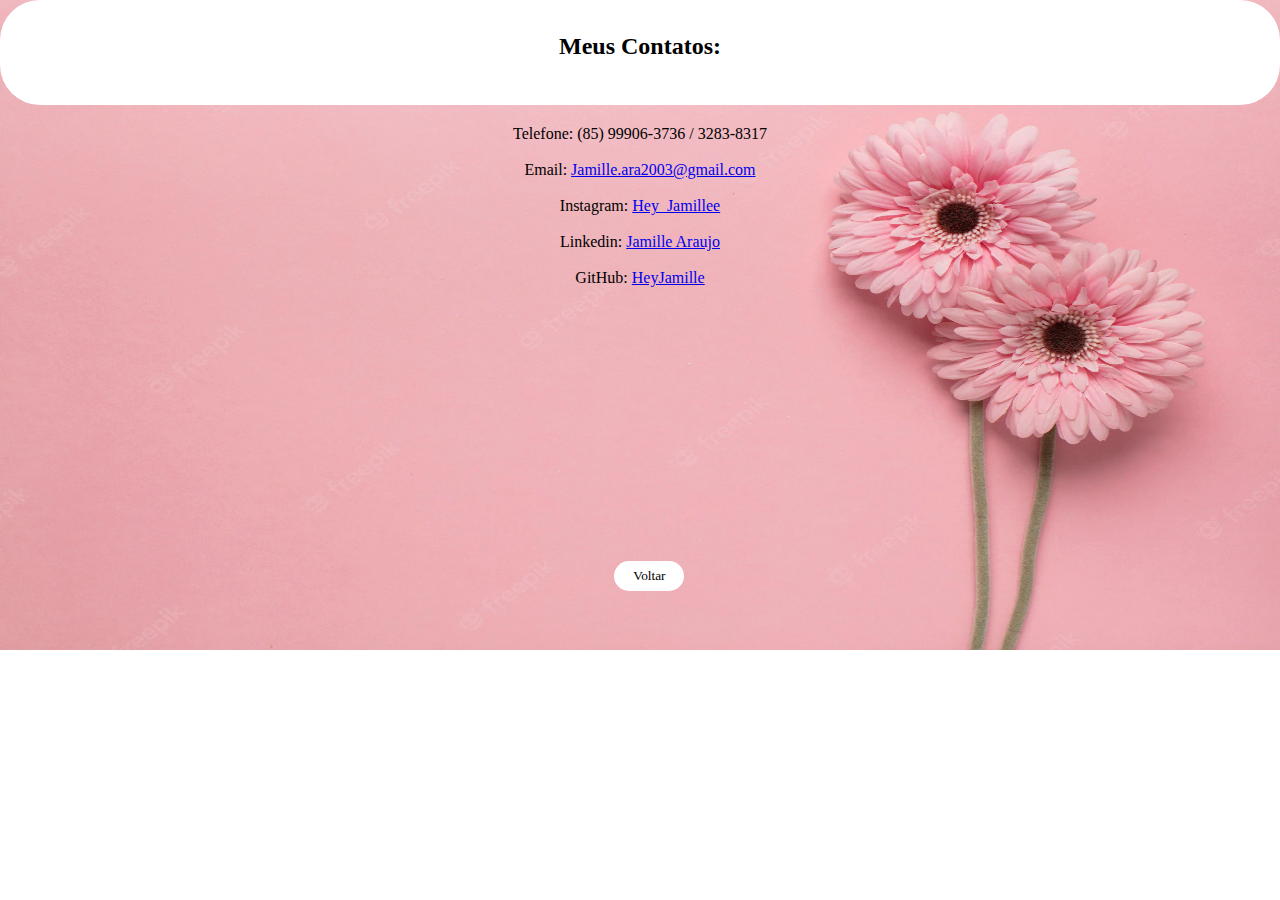
<file: contato.html>
<!DOCTYPE html>

<html>
  <meta charset="utf-8">
  <title>Contatos</title>
  <link href="style2.css" rel="stylesheet" 
  type="text/css" />
</html>

<body>
  <h2><span>Meus Contatos:</span></h2>
  <ul id="contatos">
    <li>Telefone: (85) 99906-3736 / 3283-8317</li><br>
    <li>Email:
    <a href="https://mail.google.com/mail/u/0/?
    pli=1#inbox?compose=new">
    Jamille.ara2003@gmail.com</li><br>
    </a>
    <li>Instagram:
    <a href="https://www.instagram.com/hey_jamillee/">
    Hey_Jamillee</li><br>
    </a>
    <li>Linkedin: 
    <a href="https://www.linkedin.com/in/jamille-
    araujo-1060a01a3/">
    Jamille Araujo</li><br>
    </a>
    <li>GitHub: 
    <a href="https://github.com/HeyJamille">
    HeyJamille</li><br>
    </a>
  </ul>

  <a href="index.html"><button>Voltar</button></a>
  

  

  
</body>
</file>
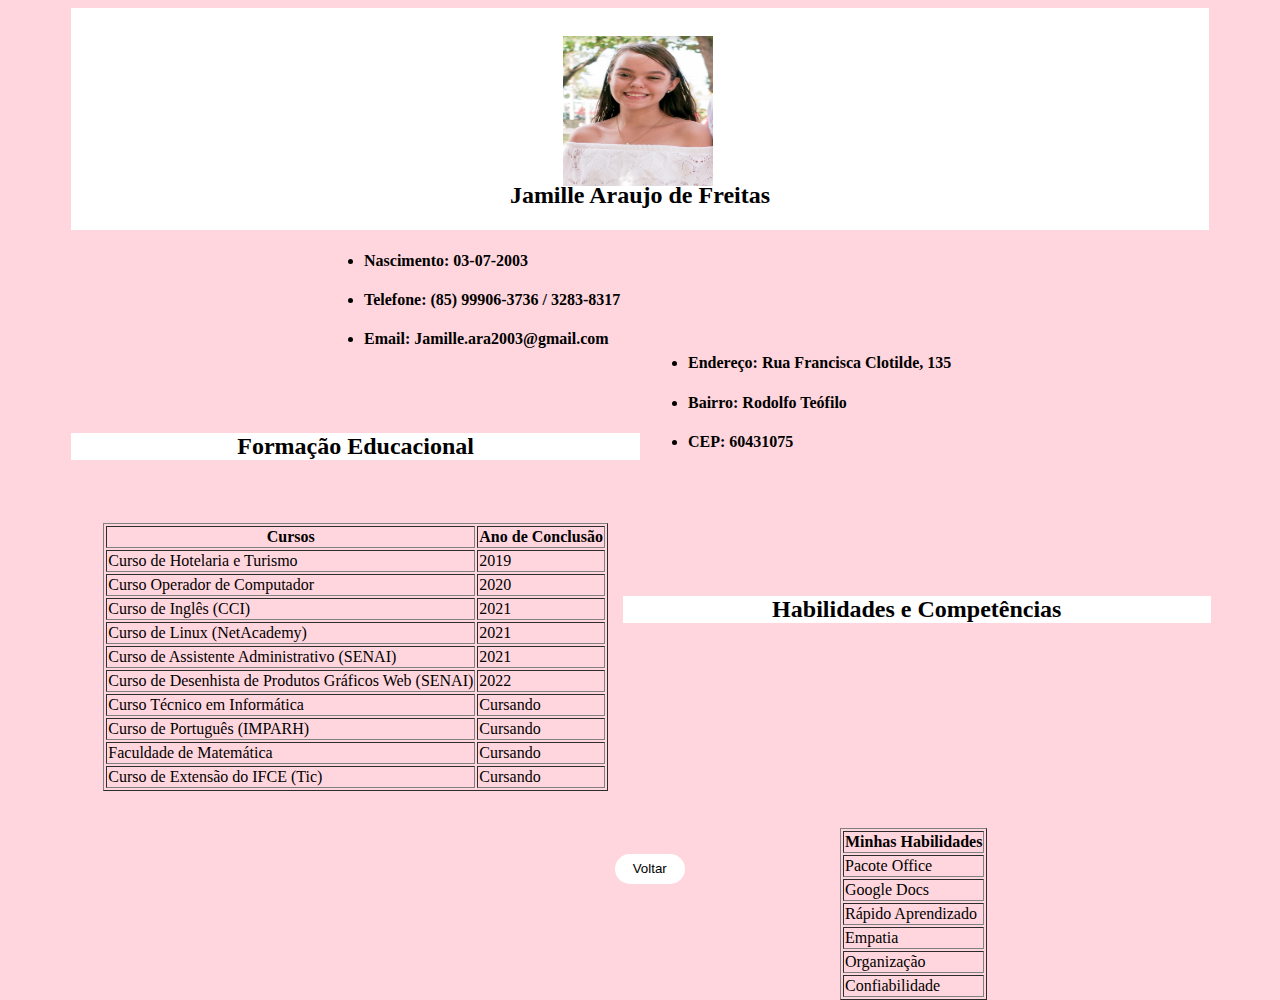
<file: curriculo.html>
<!DOCTYPE html>
<html lang="pt">
  <head>
    <link rel="stylesheet" type="text/css" 
    href="styleCurriculo.css"/>
    <title>Currículo</title>
  </head>
  <body>    

    <div class="fundo">
    <h2 id="corFonte">Jamille Araujo de Freitas</h2>
    </div>
    
    <div class="img">
    <img src="img.html/Foto Jamille.jpeg" alt="foto"    
    style="width:150px; height:150px;">
    </div>

    <div class="dados">
    <ul>
      <li><h4>Nascimento: 03-07-2003</h4></li>
      <li><h4>Telefone: (85) 99906-3736 / 3283-8317
      </h4></li>
      <li><h4>Email: 
      Jamille.ara2003@gmail.com</h4></li>
    </ul>
    </div>

    <div class="dados2">
    <ul>
      <li><h4>Endereço: Rua Francisca Clotilde, 
      135
      </h4></li>
      <li><h4>Bairro: Rodolfo Teófilo</h4></li>
      <li><h4>CEP: 60431075</h4></li>
    </ul>
    </div>

    <h2 id="corFonte2">Formação Educacional</h2>

    <div class="tabela">
    <center>
    <table border "ipx">
      <tr>
        <th>Cursos</th>
        <th>Ano de Conclusão</th>
      </tr>
      <tr>
        <td>Curso de Hotelaria e Turismo</td>
        <td>2019</td>
      </tr>
      <tr>
        <td>Curso Operador de Computador</td>
        <td>2020</td>
      </tr>
      <tr>
        <td>Curso de Inglês (CCI)</td>
        <td> 2021</td>
      </tr>
      <tr>
        <td>Curso de Linux (NetAcademy)</td>
        <td>2021</td>
      </tr>
      <tr>
        <td>Curso de Assistente Administrativo (SENAI)          </td>
        <td>2021</td>
      </tr>
      <tr>
        <td>Curso de Desenhista de Produtos Gráficos             Web (SENAI)</td>
        <td> 2022</td>
      </tr>
      <tr>
        <td>Curso Técnico em Informática</td>
        <td>Cursando</td>
      </tr>
      <tr>
        <td>Curso de Português (IMPARH)</td>
        <td>Cursando</td>
      </tr>
      <tr>
        <td>Faculdade de Matemática</td>
        <td>Cursando</td>
      </tr>
      <tr>
        <td>Curso de Extensão do IFCE (Tic)</td>
        <td>Cursando</td>
      </tr>
    </table>
    </center>
    </div>

    <div class="tituloTabela2">
    <center>
    <h2 id="corFonte2">Habilidades e Competências</h2>
    </center>
    </div>
    
    <div class="tabela2">
    <center>
    <table border "ipx">
      <div style="float: left">
      <tr>
        <th>Minhas Habilidades</th>
      </tr>
      <tr>
        <td>Pacote Office</td>
      </tr>
      <tr>
        <td>Google Docs</h4></li>
      </tr>
      <tr>
        <td>Rápido Aprendizado</td>
      </tr>
      <tr>
        <td>Empatia</td>
      </tr>  
      <tr>
        <td>Organização</td>
      </tr>
      <tr>
        <td>Confiabilidade</td>
      </tr>
    </table>
    </center>
    </div>

    <a href="index.html"><button>Voltar</button></a>
        
  </body>
</html>
</file>
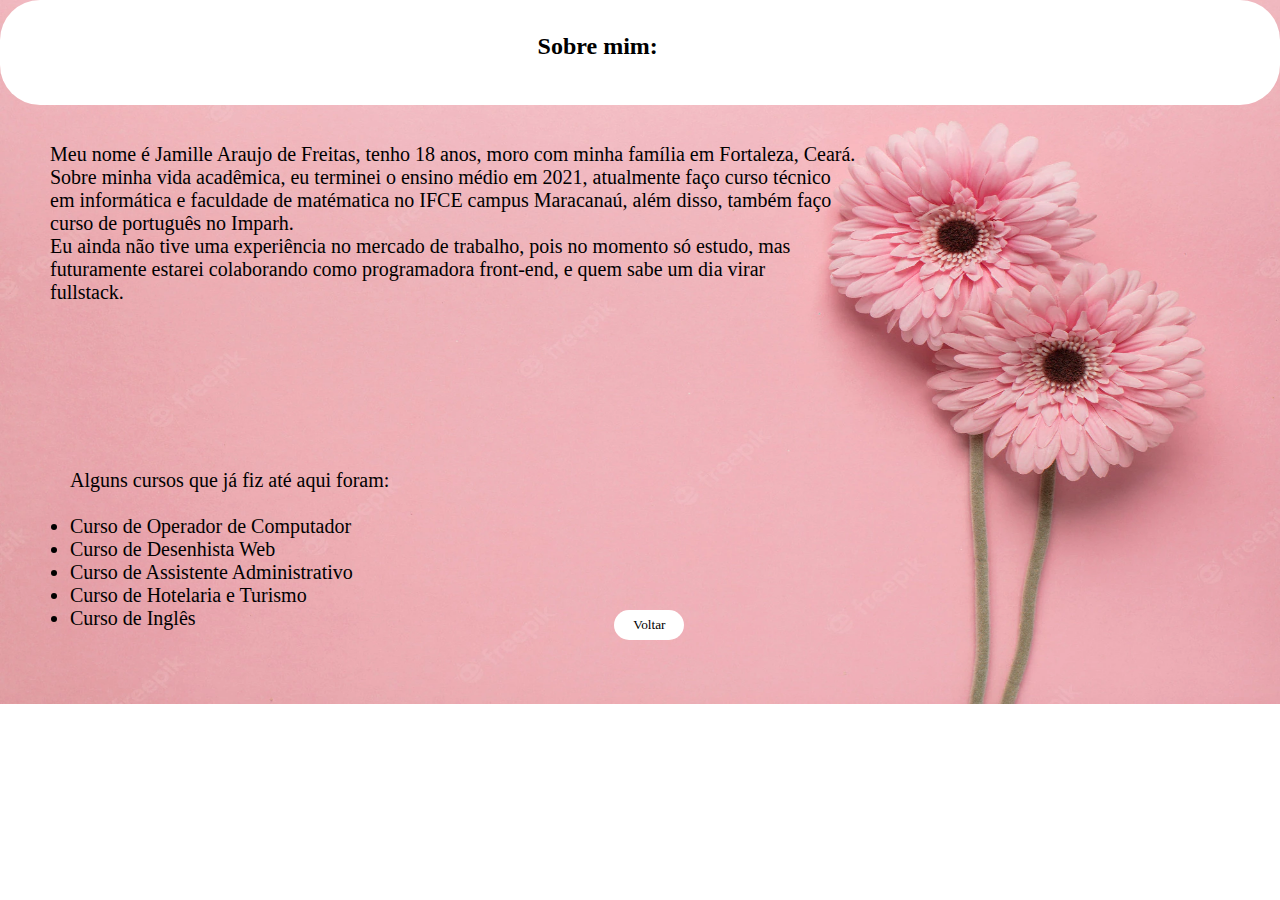
<file: sobreMim.html>
<!DOCTYPE html>

<html>
  <meta charset="utf-8">
  <title>Sobre Mim</title>
  <link href="style2.css" rel="stylesheet" 
  type="text/css" />
</html>

<body>
  <h2><span id="sobreMim">Sobre mim:</span></h2>
  <br><p>Meu nome é Jamille Araujo de Freitas, tenho 18 anos, moro com minha família em Fortaleza, Ceará.<br>Sobre minha vida acadêmica, eu terminei o ensino médio em 2021, atualmente faço curso técnico<br>em informática e faculdade de matématica no IFCE campus Maracanaú, além disso, também faço<br>curso de português no Imparh.<br>Eu ainda não tive uma experiência no mercado de trabalho, pois no momento só estudo, mas<br>futuramente estarei colaborando como programadora front-end, e quem sabe um dia virar <br>fullstack.</p>
  <span id="parag">Alguns cursos que já fiz até aqui 
    foram:<br><br>
    <ul>
      <li>Curso de Operador de Computador</li>
      <li>Curso de Desenhista Web</li>
      <li>Curso de Assistente Administrativo</li>
      <li>Curso de Hotelaria e Turismo</li>
      <li>Curso de Inglês</li>
    </ul>
  </span>

  <a href="index.html"><button>Voltar</button></a>

</body>
</file>
<file: style2.css>
*{
  margin: 0;
  padding: 0;
  font-family: Georgia;
}

body{
  background-image: url("img.css/plano de fundo6.webp");
  background-size: 100% 110%;
  background-repeat: no-repeat;
}
  
h2{
  position: relative;
  background-color: white;
  border-radius: 40px;
  height: 72px;
  text-align: center;
  padding-top: 33px;
}

#sobreMim{
  position: absolute;
  top: 33px;
  left: 42%;
}

#contatos{
  margin-top: 20px;
  text-align: center;
}

p{
  position: relative;
  margin: 50px;
  margin-top: 20px;
  font-size: 20px;
  text-align: justify;
}

#parag{
  position: absolute;
  margin-left: 70px;
  bottom: 30%;
  font-size: 20px;
  text-align: justify;
}

button{
  border-radius: 80px;
  background-color: white;
  width: 70px;
  height: 30px;
  margin-left: 48%;
  margin-top: 20%;
  border: none;
}
</file>
<file: styleCurriculo.css>
body{
  background-color: #ffd6dd;
}

#corFonte{
  background-color: white;
  margin-top: 11%;
}

#corFonte2{
  background-color: white;
  margin: 5%;
  width: 45%;
  text-align: center;
  display: inline-block;
}
  
.fundo{
  background-color: white;
  padding: 5%;
  padding-bottom: 1px;;
  margin-top: 0%;
  margin-left: 5%;
  width: 80%;
  text-align: center;
}

.img{
  position: absolute;
  left: 44%;
  top: 4%;
  z-index: 1;  
}

.dados{
  position: relative;
  margin-left: 25%;
}

.dados2{
  position: absolute;
  margin-left: 50%;
  top: 37%;
}

.tituloTabela2{
  position: absolute;
  margin-left: 20%;
  top: 59%;
  width: 102%;
}

.tabela{
  position: relative;
  margin-top: 0%;
  margin-right: 45%;
}

.tabela2{
  position: absolute;
  margin-left: 65%;
  top: 92%;
}

button{
  border-radius: 80px;
  background-color: #ffffff;
  width: 70px;
  height: 30px;
  margin-left: 48%;
  margin-top: 5%;
  border: none;
}
</file>
